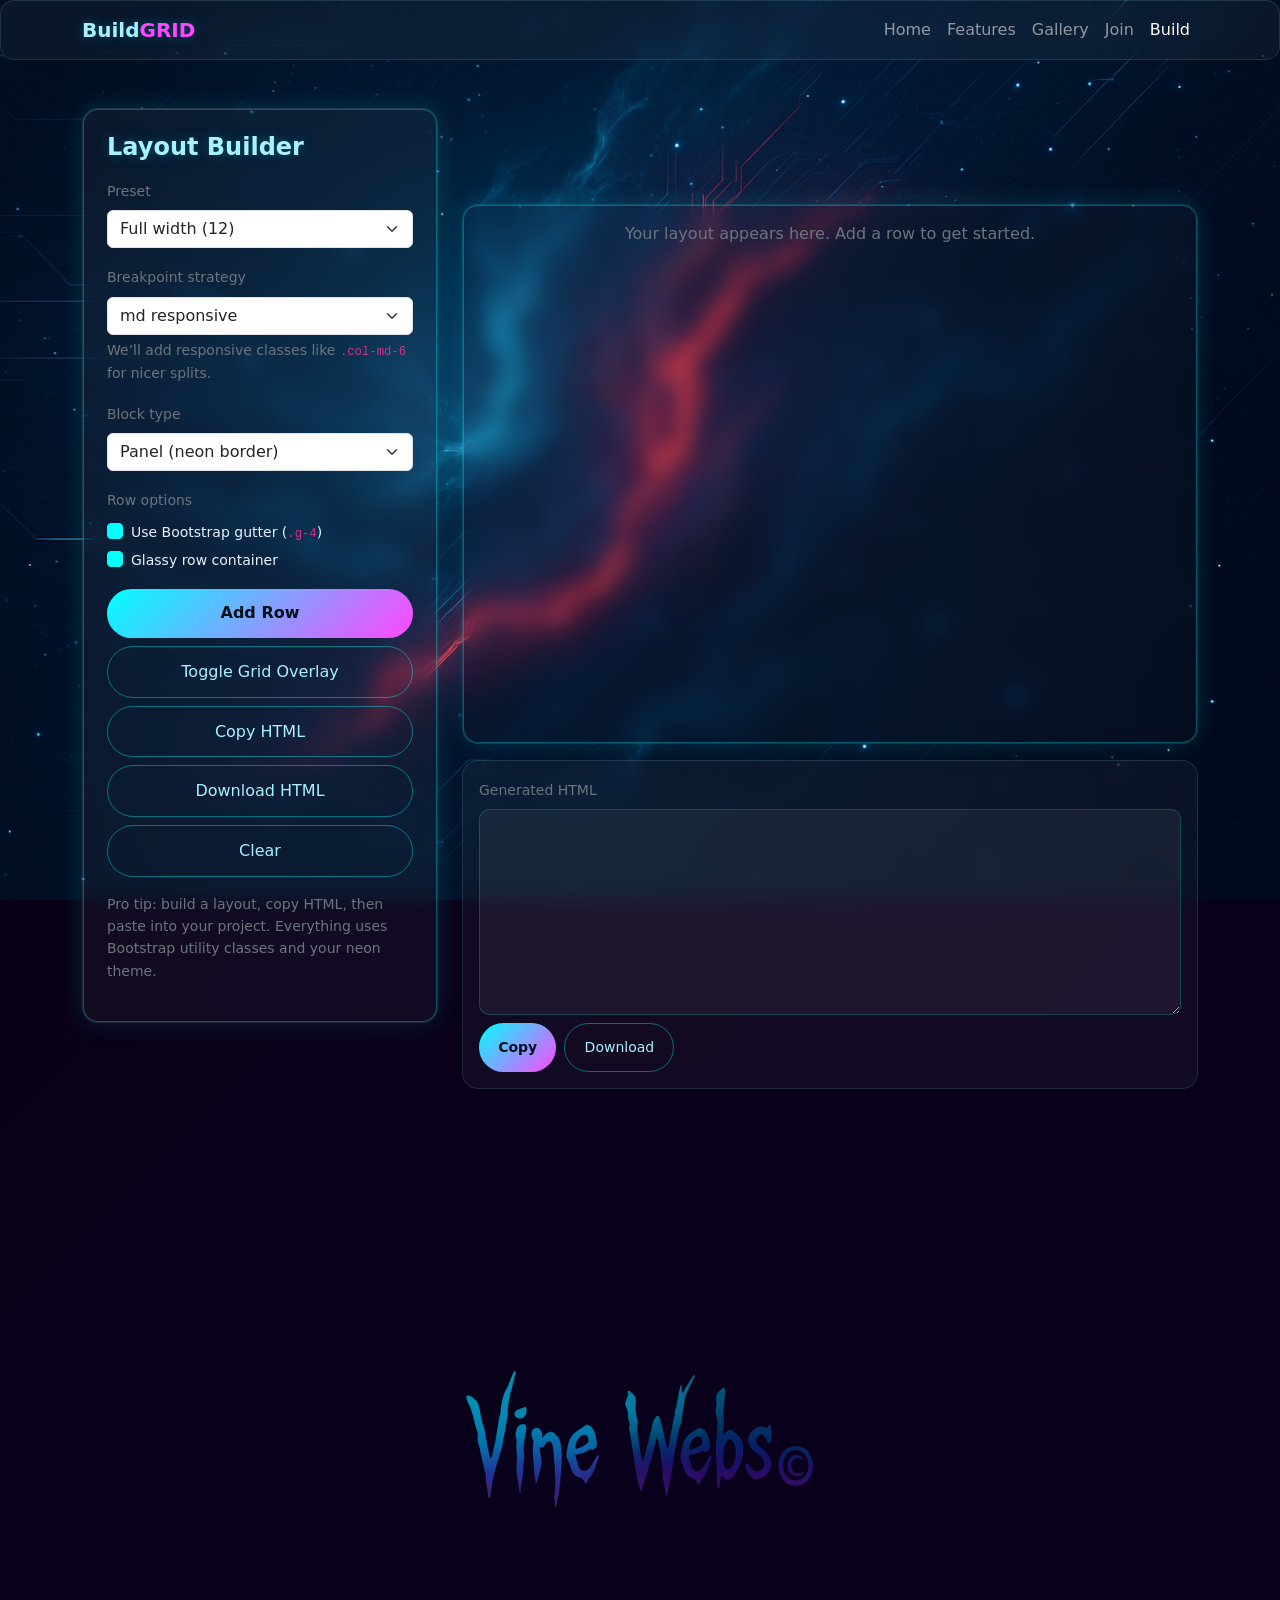
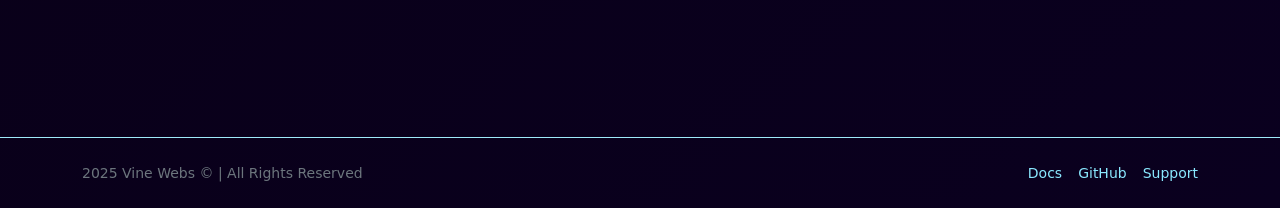
<file: build.html>
<!doctype html>
<html lang="en">
<head>
  <meta charset="utf-8" />
  <meta name="viewport" content="width=device-width, initial-scale=1" />
  <title>Bootstrap • Grid Builder</title>

  <!-- Bootstrap 5.3.8 CSS -->
  <link
    href="https://cdn.jsdelivr.net/npm/bootstrap@5.3.8/dist/css/bootstrap.min.css"
    rel="stylesheet"
    integrity="sha384-sRIl4kxILFvY47J16cr9ZwB07vP4J8+LH7qKQnuqkuIAvNWLzeN8tE5YBujZqJLB"
    crossorigin="anonymous"
  />
  <!-- Your shared theme -->
  <link rel="stylesheet" href="style.css"/>
</head>
<body>
  <div class="background-image"></div>

  <!-- NAV -->
  <nav class="navbar navbar-expand-lg navbar-dark glassy sticky-top">
    <div class="container">
      <a class="navbar-brand fw-bold neon-text" href="./index.html">Build<span class="accent">GRID</span></a>
      <button class="navbar-toggler" type="button" data-bs-toggle="collapse" data-bs-target="#nav"
              aria-controls="nav" aria-expanded="false" aria-label="Toggle navigation">
        <span class="navbar-toggler-icon"></span>
      </button>

      <div id="nav" class="collapse navbar-collapse">
        <ul class="navbar-nav ms-auto">
          <li class="nav-item"><a class="nav-link" href="index.html#hero">Home</a></li>
          <li class="nav-item"><a class="nav-link" href="index.html#features">Features</a></li>
          <li class="nav-item"><a class="nav-link" href="index.html#gallery">Gallery</a></li>
          <li class="nav-item"><a class="nav-link" href="index.html#cta">Join</a></li>
          <li class="nav-item"><a class="nav-link active" href="build.html">Build</a></li>
        </ul>
      </div>
    </div>
  </nav>

  <!-- BUILDER -->
  <main class="py-5">
    <div class="container">
      <div class="row g-4">
        <!-- Controls -->
        <aside class="col-12 col-lg-4">
          <div class="glassy p-4 rounded-4 builder-sidebar neon-border">
            <h1 class="h4 fw-bold neon-text mb-3">Layout Builder</h1>

            <div class="mb-3">
              <label class="form-label small text-secondary">Preset</label>
              <select id="preset" class="form-select">
                <option value="full">Full width (12)</option>
                <option value="halves">Halves (6 / 6)</option>
                <option value="thirds">Thirds (4 / 4 / 4)</option>
                <option value="quarters">Quarters (3 / 3 / 3 / 3)</option>
                <option value="custom">Custom (comma list)</option>
              </select>
              <div id="customWrap" class="mt-2 d-none">
                <input id="customCols" type="text" class="form-control"
                       placeholder="e.g. 5,3,2,2 (must total 12)">
                <small class="text-secondary">Tip: values must sum to 12.</small>
              </div>
            </div>

            <div class="mb-3">
              <label class="form-label small text-secondary">Breakpoint strategy</label>
              <select id="breakpoint" class="form-select">
                <option value="xs">Mobile-first (xs only)</option>
                <option value="sm">sm responsive</option>
                <option value="md" selected>md responsive</option>
                <option value="lg">lg responsive</option>
              </select>
              <small class="text-secondary d-block mt-1">
                We’ll add responsive classes like <code>.col-md-6</code> for nicer splits.
              </small>
            </div>

            <div class="mb-3">
              <label class="form-label small text-secondary">Block type</label>
              <select id="blockType" class="form-select">
                <option value="panel">Panel (neon border)</option>
                <option value="card">Card (cyber)</option>
                <option value="image">Image ratio 16×9</option>
                <option value="empty">Empty (just the grid)</option>
              </select>
            </div>

            <div class="mb-3">
              <label class="form-label small text-secondary">Row options</label>
              <div class="form-check">
                <input class="form-check-input" type="checkbox" id="gaps" checked>
                <label class="form-check-label small" for="gaps">Use Bootstrap gutter (<code>.g-4</code>)</label>
              </div>
              <div class="form-check">
                <input class="form-check-input" type="checkbox" id="glassRow" checked>
                <label class="form-check-label small" for="glassRow">Glassy row container</label>
              </div>
            </div>

            <div class="d-grid gap-2">
              <button id="addRow" class="btn btn-neon">Add Row</button>
              <button id="toggleGrid" class="btn btn-outline-neon">Toggle Grid Overlay</button>
              <button id="copyHtml" class="btn btn-outline-neon">Copy HTML</button>
              <button id="downloadHtml" class="btn btn-outline-neon">Download HTML</button>
              <button id="clearAll" class="btn btn-outline-neon">Clear</button>
            </div>

            <p class="small text-secondary mt-3">
              Pro tip: build a layout, copy HTML, then paste into your project. Everything uses Bootstrap utility classes and your neon theme.
            </p>
          </div>
        </aside>

        <!-- Preview -->
        <section class="col-12 col-lg-8">
          <div class="preview-wrap">
            <div id="previewCanvas" class="preview-canvas glassy neon-border rounded-4 p-3">
              <div class="text-center text-secondary">
                <p class="mb-0">Your layout appears here. Add a row to get started.</p>
              </div>
            </div>

            <div class="glassy rounded-4 p-3 mt-3">
              <label class="form-label small text-secondary">Generated HTML</label>
              <textarea id="codeOutput" class="form-control code-output" rows="8" spellcheck="false" readonly></textarea>
              <div class="d-flex gap-2 mt-2">
                <button id="copyHtml2" class="btn btn-neon btn-sm">Copy</button>
                <button id="downloadHtml2" class="btn btn-outline-neon btn-sm">Download</button>
              </div>
            </div>
          </div>
        </section>
      </div>

      <div class="text-center py-4">
        <img src="Images/vineWebsCpyRt.png" alt="Vine Webs Logo" class="img-fluid vine-webs-logo">
      </div>
    </div>
  </main>

  <footer class="py-4 border-top border-opacity-25 border-info-subtle">
    <div class="container d-flex flex-column flex-md-row align-items-center justify-content-between gap-3">
      <span class="small text-secondary">2025 Vine Webs © | All Rights Reserved</span>
      <div class="d-flex gap-3 small">
        <a href="index.html#features" class="link-neon">Docs</a>
        <a href="https://github.com/chrispv42" target="_blank" class="link-neon">GitHub</a>
        <a href="https://link.v1ce.co/vine" target="_blank" class="link-neon">Support</a>
      </div>
    </div>
  </footer>

  <!-- Bootstrap JS -->
  <script src="https://cdn.jsdelivr.net/npm/bootstrap@5.3.8/dist/js/bootstrap.bundle.min.js"></script>

  <!-- Builder logic (vanilla JS) -->
  <script>
    const presetEl = document.getElementById('preset');
    const customWrap = document.getElementById('customWrap');
    const customColsEl = document.getElementById('customCols');
    const breakpointEl = document.getElementById('breakpoint');
    const blockTypeEl = document.getElementById('blockType');
    const gapsEl = document.getElementById('gaps');
    const glassRowEl = document.getElementById('glassRow');

    const addRowBtn = document.getElementById('addRow');
    const toggleGridBtn = document.getElementById('toggleGrid');
    const copyHtmlBtn = document.getElementById('copyHtml');
    const copyHtmlBtn2 = document.getElementById('copyHtml2');
    const downloadBtn = document.getElementById('downloadHtml');
    const downloadBtn2 = document.getElementById('downloadHtml2');
    const clearBtn = document.getElementById('clearAll');

    const preview = document.getElementById('previewCanvas');
    const codeOutput = document.getElementById('codeOutput');

    presetEl.addEventListener('change', () => {
      customWrap.classList.toggle('d-none', presetEl.value !== 'custom');
    });

    function parseColumns() {
      if (presetEl.value !== 'custom') {
        switch (presetEl.value) {
          case 'full':    return [12];
          case 'halves':  return [6,6];
          case 'thirds':  return [4,4,4];
          case 'quarters':return [3,3,3,3];
        }
      }
      // custom
      const vals = customColsEl.value.split(',')
        .map(v => parseInt(v.trim(), 10))
        .filter(v => !Number.isNaN(v));
      const total = vals.reduce((a,b) => a+b, 0);
      if (!vals.length || total !== 12) {
        alert('Custom columns must be a comma list that totals 12.');
        return null;
      }
      return vals;
    }

    function colClasses(span) {
      const bp = breakpointEl.value; // xs, sm, md, lg
      // Always full width at xs; add responsive split at chosen breakpoint
      const classes = ['col-12'];
      if (bp !== 'xs') classes.push(`col-${bp}-${span}`);
      else classes.push(`col-${span}`); // xs-only build
      return classes.join(' ');
    }

    function blockMarkup(kind) {
      if (kind === 'card') {
        return `
          <article class="card card-cyber h-100">
            <div class="card-body">
              <h3 class="h6 card-title mb-2">Card title</h3>
              <p class="card-text small mb-2">Quick example text for your neon card.</p>
              <span class="badge bg-neon">Badge</span>
            </div>
          </article>`;
      }
      if (kind === 'panel') {
        return `<div class="panel neon-border ratio ratio-1x1 rounded-3"></div>`;
      }
      if (kind === 'image') {
        return `
          <div class="ratio ratio-16x9 rounded-3 overflow-hidden neon-border">
            <img src="https://images.unsplash.com/photo-1535223289827-42f1e9919769?q=80&w=1400&auto=format&fit=crop"
                 class="object-fit-cover" alt="Neon city"/>
          </div>`;
      }
      return `<!-- empty -->`;
    }

    function addRow() {
      const cols = parseColumns();
      if (!cols) return;

      const row = document.createElement('div');
      row.className = `row ${gapsEl.checked ? 'g-4' : ''} mb-3`;
      const inner = document.createElement('div');

      if (glassRowEl.checked) {
        inner.className = 'glassy p-3 rounded-4';
        row.appendChild(inner);
      }

      const host = glassRowEl.checked ? inner : row;

      cols.forEach(span => {
        const col = document.createElement('div');
        col.className = `${colClasses(span)}`;
        col.innerHTML = blockMarkup(blockTypeEl.value);
        host.appendChild(col);
      });

      preview.appendChild(row);
      updateCode();
    }

    function updateCode() {
      // Export only the user-built content inside preview
      const html = preview.innerHTML.trim();
      codeOutput.value = html || '<!-- (empty) -->';
    }

    function toggleGrid() {
      preview.classList.toggle('grid-overlay');
    }

    async function copyCode() {
      try {
        await navigator.clipboard.writeText(codeOutput.value);
        toast('Copied!');
      } catch {
        alert('Copy failed. Select the textarea and copy manually.');
      }
    }

    function downloadCode() {
      const blob = new Blob([codeOutput.value], { type: 'text/html;charset=utf-8' });
      const url = URL.createObjectURL(blob);
      const a = document.createElement('a');
      a.href = url;
      a.download = 'layout-snippet.html';
      document.body.appendChild(a);
      a.click();
      a.remove();
      URL.revokeObjectURL(url);
    }

    function clearAll() {
      preview.innerHTML = `
        <div class="text-center text-secondary">
          <p class="mb-0">Your layout appears here. Add a row to get started.</p>
        </div>`;
      updateCode();
    }

    function toast(msg) {
      const t = document.createElement('div');
      t.className = 'copy-toast';
      t.textContent = msg;
      document.body.appendChild(t);
      setTimeout(() => t.classList.add('show'), 10);
      setTimeout(() => {
        t.classList.remove('show');
        setTimeout(() => t.remove(), 300);
      }, 1200);
    }

    // Wire up
    addRowBtn.addEventListener('click', addRow);
    toggleGridBtn.addEventListener('click', toggleGrid);
    copyHtmlBtn.addEventListener('click', copyCode);
    copyHtmlBtn2.addEventListener('click', copyCode);
    downloadBtn.addEventListener('click', downloadCode);
    downloadBtn2.addEventListener('click', downloadCode);
    clearBtn.addEventListener('click', clearAll);

    // Keep textarea in sync if user edits directly
    codeOutput.addEventListener('input', () => {});
  </script>
</body>
</html>
</file>
<file: style.css>
/* —— Cyberpunk Theme Helpers —— */
body {
  background: radial-gradient(1200px 600px at 20% -10%, #0ff3 20%, transparent 60%),
              radial-gradient(1000px 500px at 120% 10%, #f0f3 20%, transparent 60%),
              linear-gradient(135deg, #05010b 0%, #090018 35%, #0a001f 100%);
  color: #e8f2ff;
  line-height: 1.6; /* Enhance readability */
}

/* General section padding for better visual separation */
section {
  padding-top: 6rem;
  padding-bottom: 6rem;
}

/* Adjust hero section specific padding */
#hero {
  padding-top: 8rem;
  padding-bottom: 8rem;
}

/* Adjust CTA section specific padding */
#cta .glassy {
  padding-top: 4rem !important;
  padding-bottom: 4rem !important;
}



.glassy {
  background: rgba(255, 255, 255, 0.04);
  backdrop-filter: blur(10px);
  border: 1px solid rgba(160, 255, 255, 0.12);
  border-radius: 14px;
}

.neon-text { color: #a8f1ff; text-shadow: 0 0 12px #00e5ff44, 0 0 36px #00e5ff22; }
.neon-border { box-shadow: inset 0 0 0 1px rgba(0, 255, 255, .3), 0 0 24px #00ffff22; border-radius: 12px; }
.accent { color: #ff47ff; }

.btn-neon {
  --glow1: #00ffff;
  --glow2: #ff47ff;
  color: #001018;
  font-weight: 700;
  border: 0;
  padding: .8rem 1.2rem;
  border-radius: 999px;
  background: linear-gradient(135deg, var(--glow1), var(--glow2));
  box-shadow: 0 0 24px var(--glow1)44, 0 0 48px var(--glow2)33;
}
.btn-neon:hover { transform: translateY(-2px); filter: brightness(1.08); }
.btn-outline-neon {
  color: #a8f1ff;
  border: 1px solid #00ffff66;
  padding: .8rem 1.2rem;
  border-radius: 999px;
  background: transparent;
}
.btn-outline-neon:hover { background: #00ffff1a; color: #eaffff; }

.hero-card img { filter: saturate(1.2) contrast(1.05); }

.card-cyber.card {
  background: rgba(255, 255, 255, 0.03);
  border: 1px solid rgba(0, 255, 255, 0.18);
  border-radius: 16px;
}
.card-cyber .card-title { color: #e6faff; }
.badge.bg-neon { background: linear-gradient(135deg, #00ffff, #8a2be2); }

.panel {
  background: linear-gradient(135deg, #0b1222, #14142b);
}

/* Links */
a.link-neon { color: #8ae8ff; text-decoration: none; }
a.link-neon:hover { color: #fff; text-shadow: 0 0 10px #00e5ff66; }

/* Utility */
.object-fit-cover { object-fit: cover; }

.vine-webs-logo {
  max-width: 400px; /* Adjust as needed */
  height: auto;
  margin-top: 2rem;
  opacity: 0.7; /* Make it slightly transparent to blend with the theme */
}

.background-image {
    position: fixed;
    top: 0;
    left: 0;
    width: 100%;
    height: 100%;
    background-image: url('./Images/BS_BG2.png');
    background-size: cover;
    background-repeat: no-repeat;
    background-position: center;
    z-index: -1; /* Place behind content */
}

/* Size & aspect */
#carouselExampleAutoplaying,
#carouselExampleAutoplaying .carousel-item {
  height: clamp(280px, 60vh, 720px);
}

#carouselExampleAutoplaying .carousel-item img {
  width: 100%;
  height: 100%;
  object-fit: cover;        /* crops nicely for mixed aspect images */
  display: block;
  border-radius: 12px; /* Added for radius borders */
}

/* Smooth fade polish (Bootstrap handles most; these tidy up edge cases) */
.carousel-fade .carousel-item {
  transition-property: opacity;
  transform: none;          /* disable slide transform so fade is pure */
}
.carousel-fade .carousel-item,
.carousel-fade .active.carousel-item-start,
.carousel-fade .active.carousel-item-end,
.carousel-fade .carousel-item-next,
.carousel-fade .carousel-item-prev {
  opacity: 0;
}
.carousel-fade .carousel-item.active,
.carousel-fade .active.carousel-item-start.carousel-item-next,
.carousel-fade .active.carousel-item-end.carousel-item-prev {
  opacity: 1;
}

/* Controls: slightly larger hit targets & subtle backdrop */
#carouselExampleAutoplaying .carousel-control-prev,
#carouselExampleAutoplaying .carousel-control-next {
  width: 12%;
}
#carouselExampleAutoplaying .carousel-control-prev-icon,
#carouselExampleAutoplaying .carousel-control-next-icon {
  filter: drop-shadow(0 2px 6px rgba(0,0,0,.35));
}

/* Optional: dim edges for focus */
#carouselExampleAutoplaying::after {
  content: "";
  position: absolute;
  inset: 0;
  pointer-events: none;
  box-shadow: inset 0 0 120px rgba(0,0,0,.25);
}

/* Respect reduced motion */
@media (prefers-reduced-motion: reduce) {
  .carousel,
  .carousel * {
    transition: none !important;
    animation: none !important;
  }
}

/* ===== Build Page Additions ===== */

.builder-sidebar {
  position: sticky;
  top: 88px; /* sits under navbar */
}

.preview-wrap {
  position: relative;
}

.preview-canvas {
  min-height: 60vh;
  background: rgba(255,255,255,0.02);
  border: 1px solid rgba(0,255,255,0.18);
}

/* Toggleable grid overlay to help placement */
.grid-overlay {
  background-image:
    linear-gradient(to right, rgba(138,232,255,.12) 1px, transparent 1px),
    linear-gradient(to bottom, rgba(138,232,255,.08) 1px, transparent 1px);
  background-size: calc(100% / 12) 100%, 100% 24px;
  background-position: left top, left top;
}

/* Code box look */
.code-output {
  font-family: ui-monospace, SFMono-Regular, Menlo, Monaco, Consolas, "Liberation Mono", monospace;
  background: rgba(10, 10, 20, 0.6);
  color: #e8f2ff;
  border: 1px solid rgba(0,255,255,0.2);
  border-radius: 10px;
}

/* Tiny toast for copy feedback */
.copy-toast {
  position: fixed;
  left: 50%;
  top: 16px;
  transform: translateX(-50%) translateY(-12px);
  background: rgba(0, 255, 255, 0.12);
  border: 1px solid rgba(0, 255, 255, 0.35);
  color: #a8f1ff;
  padding: 8px 14px;
  border-radius: 999px;
  backdrop-filter: blur(6px);
  opacity: 0;
  transition: opacity .2s ease, transform .2s ease;
  z-index: 9999;
}
.copy-toast.show {
  opacity: 1;
  transform: translateX(-50%) translateY(0);
}


/* ===== Auth Layout ===== */

.auth-wrap {
  min-height: calc(100vh - 72px - 72px); /* viewport minus nav/footer guess */
  display: grid;
  place-items: center;
  padding: clamp(24px, 5vw, 48px) 0;
}

.auth-container {
  background: rgba(255,255,255,0.03);
  border: 1px solid rgba(0,255,255,0.18);
}

.auth-aside {
  background: linear-gradient(135deg, rgba(0, 255, 255, 0.06), rgba(255, 71, 255, 0.06));
  border-right: 1px solid rgba(0,255,255,0.14);
}

.auth-aside-inner {
  padding: 2rem;
  height: 100%;
  display: grid;
  align-content: center;
  gap: 1rem;
}

/* Inputs themed subtly to match neon/glass */
.form-control {
  background: rgba(255,255,255,0.05);
  border: 1px solid rgba(0,255,255,0.2);
  color: #e8f2ff;
}
.form-control:focus {
  background: rgba(255,255,255,0.08);
  border-color: #00ffffaa;
  box-shadow: 0 0 0 .25rem rgba(0,255,255,.15);
}

.input-group .btn {
  border-color: rgba(0,255,255,0.2);
}

/* Password meter */
.pw-meter {
  height: 6px;
  border-radius: 999px;
  background: rgba(255,255,255,0.08);
  overflow: hidden;
  border: 1px solid rgba(0,255,255,0.12);
}
.pw-bar {
  height: 100%;
  width: 0%;
  transition: width .25s ease;
  background: linear-gradient(90deg, #ff4d6d, #ffc107, #00ffff);
}
.pw-bar.weak   { background: #ff4d6d; }
.pw-bar.medium { background: #ffc107; }
.pw-bar.strong { background: #00ffff; }

/* Better click targets for checkbox */
.form-check-input {
  border: 1px solid rgba(0,255,255,0.3);
  background: rgba(255,255,255,0.05);
}
.form-check-input:checked {
  background-color: #00ffff;
  border-color: #00ffff;
}

/* Tighten footer spacing on auth pages */
footer { margin-top: 24px; }

/* Respect reduced motion */
@media (prefers-reduced-motion: reduce) {
  .pw-bar { transition: none; }
}
</file>
